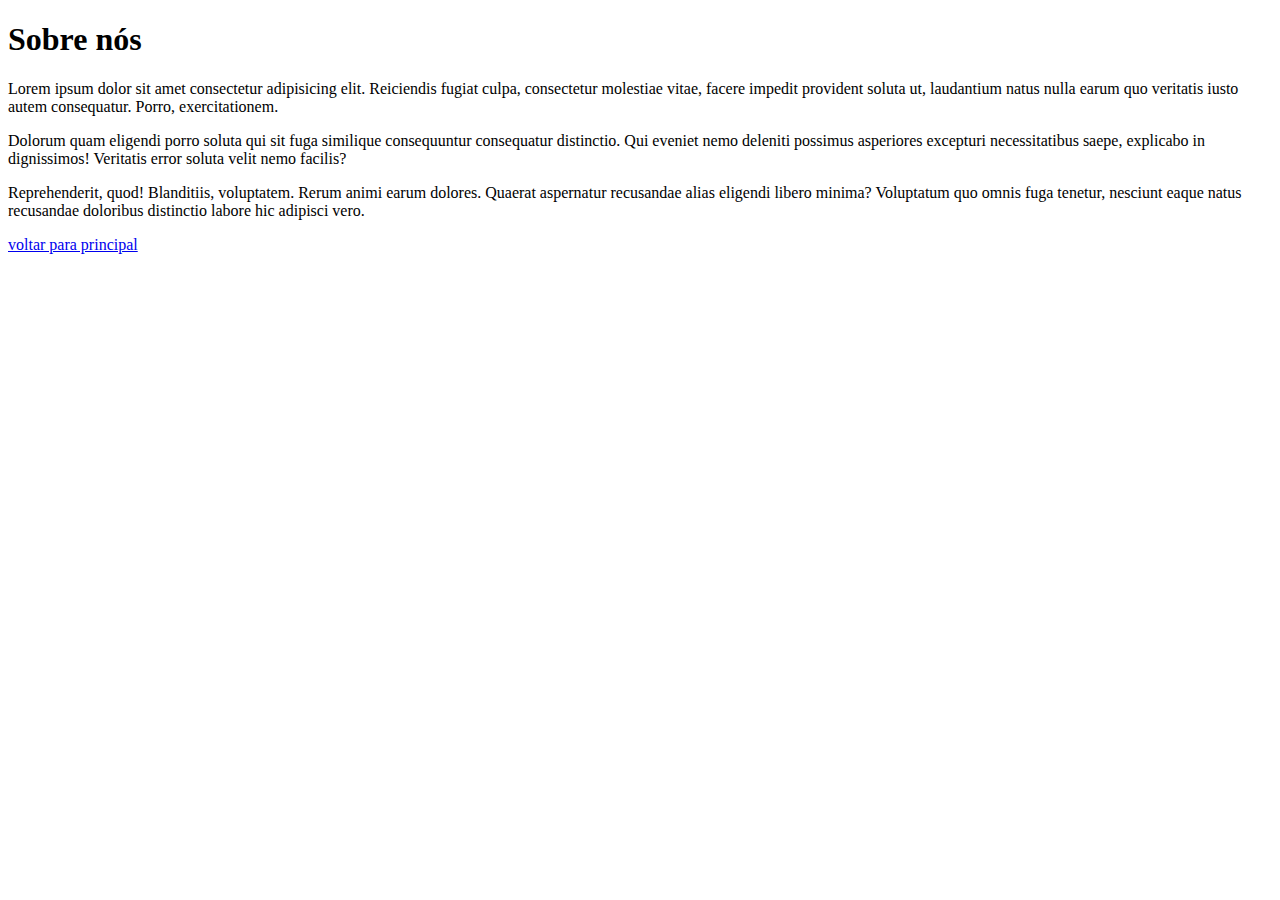
<file: dimitri.html.css.js/sobre.html>
<!DOCTYPE html>
<html lang="pt-br">
<head>
    <meta charset="UTF-8">
    <meta name="viewport" content="width=device-width, initial-scale=1.0">
    <title>Document</title>
</head>
<body>
    <h1>Sobre nós</h1>
    <p>Lorem ipsum dolor sit amet consectetur adipisicing elit. Reiciendis fugiat culpa, consectetur molestiae vitae, facere impedit provident soluta ut, laudantium natus nulla earum quo veritatis iusto autem consequatur. Porro, exercitationem.</p>
    <p>Dolorum quam eligendi porro soluta qui sit fuga similique consequuntur consequatur distinctio. Qui eveniet nemo deleniti possimus asperiores excepturi necessitatibus saepe, explicabo in dignissimos! Veritatis error soluta velit nemo facilis?</p>
    <p>Reprehenderit, quod! Blanditiis, voluptatem. Rerum animi earum dolores. Quaerat aspernatur recusandae alias eligendi libero minima? Voluptatum quo omnis fuga tenetur, nesciunt eaque natus recusandae doloribus distinctio labore hic adipisci vero.</p>

    <a href="index.html">voltar para principal</a>

    
</body>
</html>
</file>
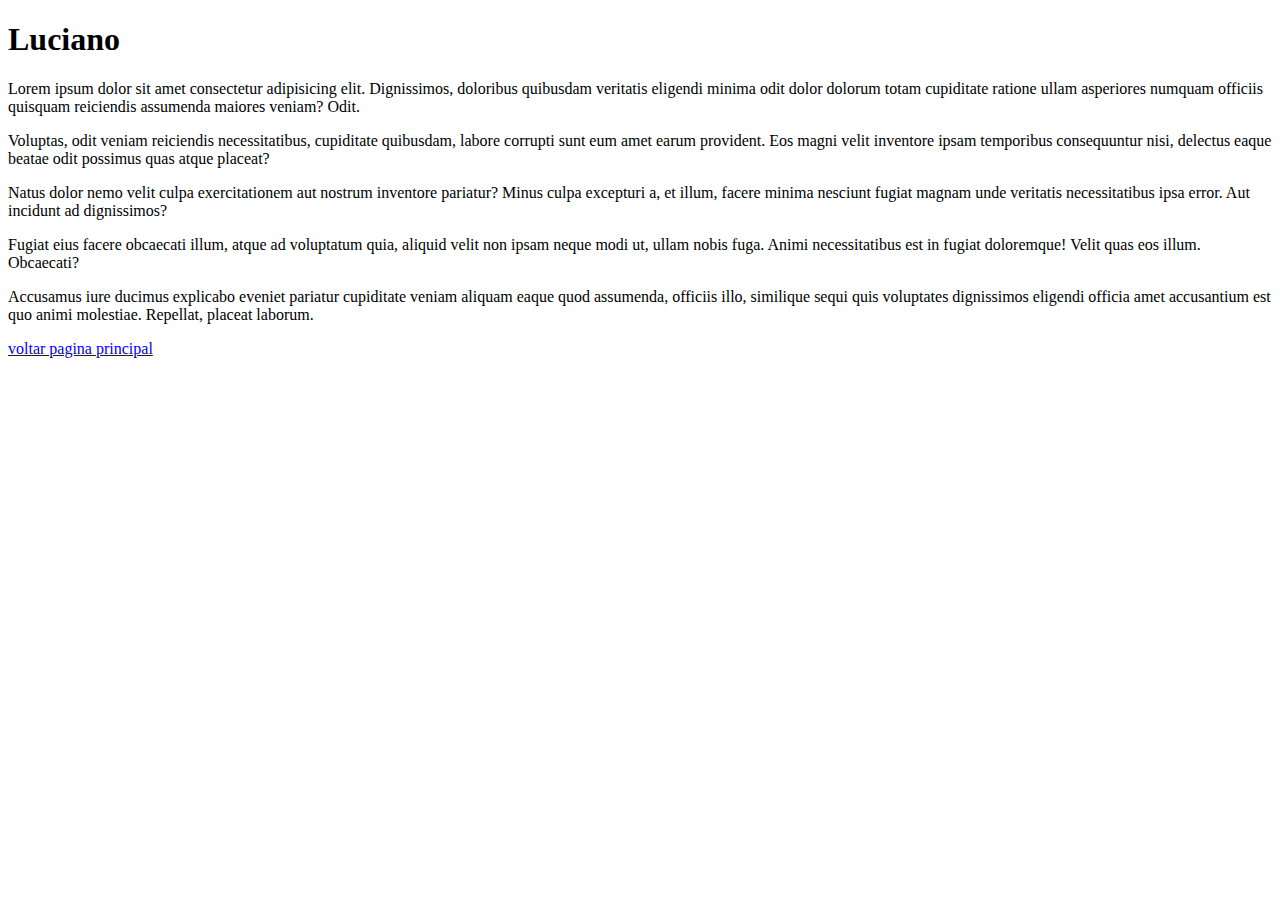
<file: dimitri.html.css.js/equipe/luciano.html>
<!DOCTYPE html>
<html lang="pt-br">
<head>
    <meta charset="UTF-8">
    <meta name="viewport" content="width=device-width, initial-scale=1.0">
    <title>Luciano</title>
</head>
<body>
    <h1>Luciano</h1>
    <p>Lorem ipsum dolor sit amet consectetur adipisicing elit. Dignissimos, doloribus quibusdam veritatis eligendi minima odit dolor dolorum totam cupiditate ratione ullam asperiores numquam officiis quisquam reiciendis assumenda maiores veniam? Odit.</p>
    <p>Voluptas, odit veniam reiciendis necessitatibus, cupiditate quibusdam, labore corrupti sunt eum amet earum provident. Eos magni velit inventore ipsam temporibus consequuntur nisi, delectus eaque beatae odit possimus quas atque placeat?</p>
    <p>Natus dolor nemo velit culpa exercitationem aut nostrum inventore pariatur? Minus culpa excepturi a, et illum, facere minima nesciunt fugiat magnam unde veritatis necessitatibus ipsa error. Aut incidunt ad dignissimos?</p>
    <p>Fugiat eius facere obcaecati illum, atque ad voluptatum quia, aliquid velit non ipsam neque modi ut, ullam nobis fuga. Animi necessitatibus est in fugiat doloremque! Velit quas eos illum. Obcaecati?</p>
    <p>Accusamus iure ducimus explicabo eveniet pariatur cupiditate veniam aliquam eaque quod assumenda, officiis illo, similique sequi quis voluptates dignissimos eligendi officia amet accusantium est quo animi molestiae. Repellat, placeat laborum.</p>

    <a href="../index.html">voltar pagina principal</a>

    
</body>
</html>
</file>
